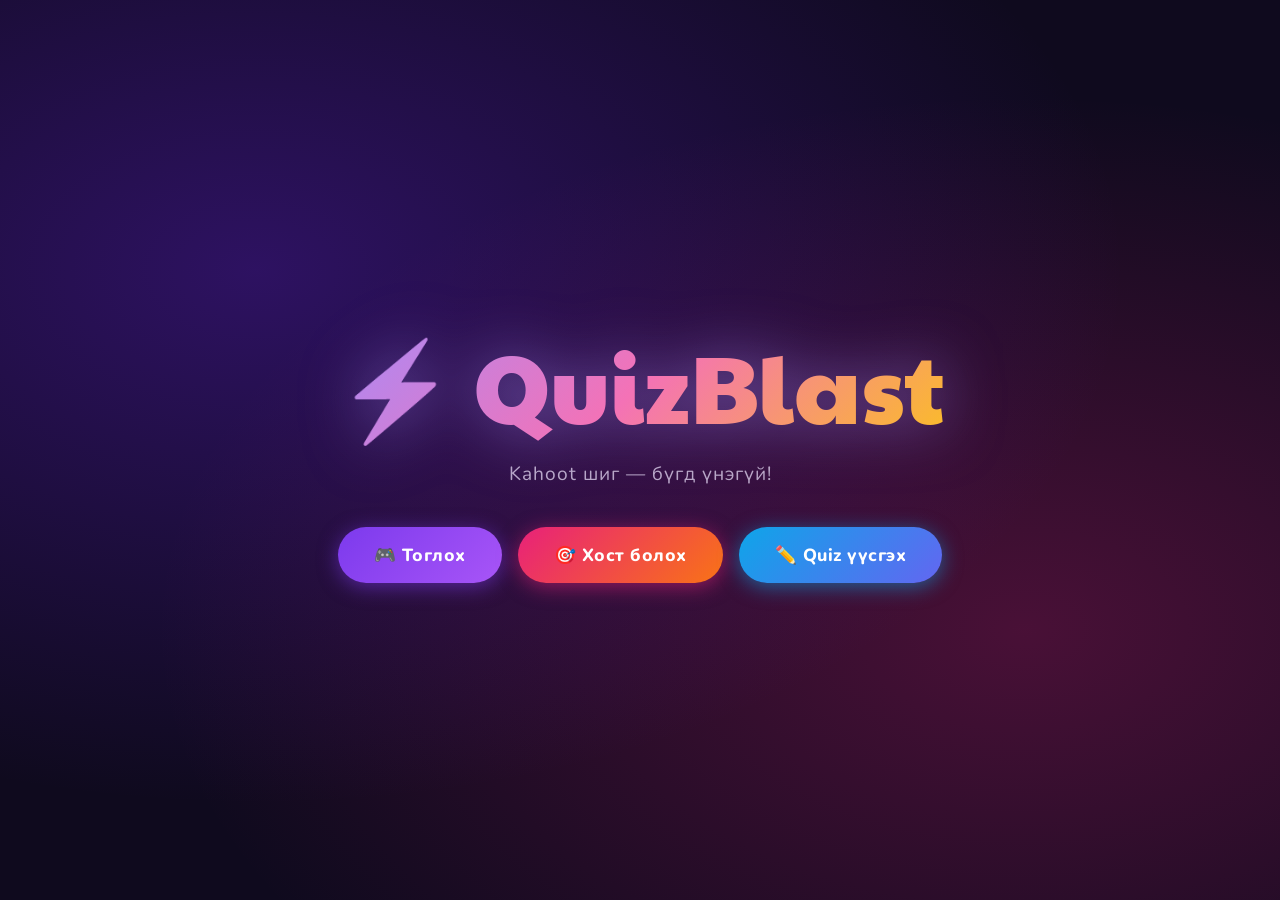
<file: index.html>
<!DOCTYPE html>
<html lang="mn">
<head>
  <meta charset="UTF-8" />
  <meta name="viewport" content="width=device-width, initial-scale=1.0"/>
  <title>QuizBlast 🎉</title>
  <link rel="stylesheet" href="style.css" />
</head>
<body>

<!-- ===== SCREENS ===== -->

<!-- 1. HOME -->
<div id="screen-home" class="screen active">
  <div class="home-bg"></div>
  <div class="home-content">
    <div class="logo">⚡ QuizBlast</div>
    <p class="tagline">Kahoot шиг — бүгд үнэгүй!</p>
    <div class="home-btns">
      <button class="btn btn-play" onclick="App.goTo('screen-join')">🎮 Тоглох</button>
      <button class="btn btn-host" onclick="App.goTo('screen-host-menu')">🎯 Хост болох</button>
      <button class="btn btn-create" onclick="App.goTo('screen-editor')">✏️ Quiz үүсгэх</button>
    </div>
  </div>
</div>

<!-- 2. JOIN -->
<div id="screen-join" class="screen">
  <button class="back-btn" onclick="App.goTo('screen-home')">← Буцах</button>
  <div class="center-box">
    <h2>🎮 Тоглоомд нэгдэх</h2>
    <input id="join-code" class="big-input" placeholder="PIN код оруулна уу" maxlength="6" oninput="this.value=this.value.replace(/\D/g,'')"/>
    <input id="join-name" class="big-input" placeholder="Таны нэр" maxlength="20"/>
    <button class="btn btn-play" onclick="App.joinGame()">Нэгдэх ➜</button>
    <p id="join-error" class="error-msg"></p>
  </div>
</div>

<!-- 3. HOST MENU -->
<div id="screen-host-menu" class="screen">
  <button class="back-btn" onclick="App.goTo('screen-home')">← Буцах</button>
  <div class="center-box">
    <h2>🎯 Хост болох</h2>
    <p style="opacity:.7;margin-bottom:20px">Хэзний quiz сонгоно уу</p>
    <div id="quiz-list"></div>
    <button class="btn btn-create" onclick="App.goTo('screen-editor')" style="margin-top:16px">+ Шинэ Quiz үүсгэх</button>
  </div>
</div>

<!-- 4. LOBBY (Host) -->
<div id="screen-lobby" class="screen">
  <div class="lobby-header">
    <span class="lobby-title">🎯 Lobby</span>
    <span class="quiz-name-label" id="lobby-quiz-name"></span>
  </div>
  <div class="pin-display">
    <span>PIN:</span>
    <span id="lobby-pin" class="pin-number">------</span>
  </div>
  <p class="lobby-hint">Найзуудаа урьж, PIN кодоо хуваалц!</p>
  <div id="player-list" class="player-list"></div>
  <button id="start-game-btn" class="btn btn-play start-big" onclick="App.startGame()">▶ Тоглоом эхлүүлэх</button>
</div>

<!-- 5. WAITING (Player) -->
<div id="screen-waiting" class="screen">
  <div class="waiting-anim">⏳</div>
  <h2 id="waiting-name"></h2>
  <p>Хост тоглоом эхлүүлэхийг хүлээж байна...</p>
  <div class="pulse-ring"></div>
</div>

<!-- 6. QUESTION (Host display) -->
<div id="screen-question" class="screen">
  <div class="q-header">
    <span id="q-num"></span>
    <div id="q-timer-bar"><div id="q-timer-fill"></div></div>
    <span id="q-timer-text"></span>
  </div>
  <div id="q-text" class="q-text"></div>
  <div id="q-answers" class="q-answers"></div>
  <div id="q-stats" class="q-stats hidden"></div>
</div>

<!-- 7. ANSWER (Player) -->
<div id="screen-answer" class="screen">
  <div class="q-header small">
    <span id="pa-num"></span>
    <div id="pa-timer-bar"><div id="pa-timer-fill"></div></div>
    <span id="pa-timer-text"></span>
  </div>
  <p id="pa-question" class="pa-question"></p>
  <div id="pa-choices" class="pa-choices"></div>
  <div id="pa-result" class="pa-result hidden"></div>
</div>

<!-- 8. LEADERBOARD -->
<div id="screen-leaderboard" class="screen">
  <h2 class="lb-title">🏆 Дүн</h2>
  <div id="lb-list" class="lb-list"></div>
  <div class="lb-btns">
    <button id="next-q-btn" class="btn btn-play" onclick="App.nextQuestion()">Дараагийн асуулт ➜</button>
    <button id="finish-btn" class="btn btn-host hidden" onclick="App.finishGame()">🏁 Тоглоом дуусгах</button>
  </div>
</div>

<!-- 9. FINAL -->
<div id="screen-final" class="screen">
  <div class="final-confetti" id="confetti-container"></div>
  <h2 class="final-title">🎉 Тоглоом дууслаа!</h2>
  <div id="final-list" class="lb-list"></div>
  <button class="btn btn-play" style="margin-top:24px" onclick="App.goTo('screen-home')">🏠 Нүүр хуудас</button>
</div>

<!-- 10. EDITOR -->
<div id="screen-editor" class="screen">
  <button class="back-btn" onclick="App.goTo('screen-home')">← Буцах</button>
  <div class="editor-wrap">
    <h2>✏️ Quiz Үүсгэх</h2>
    <input id="quiz-title" class="big-input" placeholder="Quiz нэр (жишээ: Монгол түүх)" maxlength="50"/>
    <div id="questions-editor"></div>
    <button class="btn btn-secondary" onclick="Editor.addQuestion()">+ Асуулт нэмэх</button>
    <button class="btn btn-play" onclick="Editor.save()" style="margin-left:10px">💾 Хадгалах</button>
    <p id="editor-msg" class="success-msg"></p>
  </div>
</div>

<script src="app.js"></script>
</body>
</html>
</file>
<file: style.css>
@import url('https://fonts.googleapis.com/css2?family=Nunito:wght@400;700;800;900&family=Paytone+One&display=swap');

:root {
  --purple: #6b21e8;
  --pink:   #e8217a;
  --yellow: #fbbf24;
  --green:  #22c55e;
  --blue:   #3b82f6;
  --red:    #ef4444;
  --bg:     #0f0a1e;
  --card:   #1a1035;
  --text:   #f0e6ff;
  --radius: 18px;
  --shadow: 0 8px 32px rgba(0,0,0,0.5);

  --c1: #e8217a;
  --c2: #3b82f6;
  --c3: #fbbf24;
  --c4: #22c55e;
}

* { box-sizing: border-box; margin: 0; padding: 0; }

body {
  font-family: 'Nunito', sans-serif;
  background: var(--bg);
  color: var(--text);
  min-height: 100vh;
  overflow-x: hidden;
}

/* ── SCREENS ── */
.screen { display: none; min-height: 100vh; position: relative; }
.screen.active { display: flex; flex-direction: column; align-items: center; justify-content: center; }

/* ── HOME ── */
.home-bg {
  position: fixed; inset: 0; z-index: 0;
  background: radial-gradient(ellipse at 20% 30%, #6b21e855 0%, transparent 60%),
              radial-gradient(ellipse at 80% 70%, #e8217a44 0%, transparent 60%),
              var(--bg);
  animation: bgPulse 6s ease-in-out infinite alternate;
}
@keyframes bgPulse {
  from { filter: brightness(1); }
  to   { filter: brightness(1.15); }
}
.home-content { position: relative; z-index: 1; text-align: center; padding: 40px 20px; }

.logo {
  font-family: 'Paytone One', sans-serif;
  font-size: clamp(3rem, 10vw, 6rem);
  background: linear-gradient(135deg, #a78bfa, #f472b6, #fbbf24);
  -webkit-background-clip: text; -webkit-text-fill-color: transparent;
  filter: drop-shadow(0 0 30px #a78bfa88);
  animation: logoGlow 2s ease-in-out infinite alternate;
}
@keyframes logoGlow {
  from { filter: drop-shadow(0 0 20px #a78bfa66); }
  to   { filter: drop-shadow(0 0 50px #f472b688); }
}
.tagline { font-size: 1.2rem; opacity: .7; margin: 10px 0 40px; letter-spacing: 1px; }

.home-btns { display: flex; flex-wrap: wrap; gap: 16px; justify-content: center; }

/* ── BUTTONS ── */
.btn {
  font-family: 'Nunito', sans-serif;
  font-weight: 800;
  font-size: 1.1rem;
  padding: 16px 36px;
  border: none; border-radius: 50px;
  cursor: pointer;
  transition: transform .15s, box-shadow .15s;
  letter-spacing: .5px;
}
.btn:hover  { transform: translateY(-3px) scale(1.03); }
.btn:active { transform: scale(.97); }

.btn-play   { background: linear-gradient(135deg, #7c3aed, #a855f7); color: #fff; box-shadow: 0 4px 20px #7c3aed88; }
.btn-host   { background: linear-gradient(135deg, #e8217a, #f97316); color: #fff; box-shadow: 0 4px 20px #e8217a88; }
.btn-create { background: linear-gradient(135deg, #0ea5e9, #6366f1); color: #fff; box-shadow: 0 4px 20px #0ea5e988; }
.btn-secondary { background: var(--card); color: var(--text); border: 2px solid #ffffff22; }

/* ── BACK BTN ── */
.back-btn {
  position: absolute; top: 20px; left: 20px;
  background: #ffffff18; border: none; color: var(--text);
  font-family: 'Nunito', sans-serif; font-weight: 700;
  padding: 8px 18px; border-radius: 50px; cursor: pointer;
  transition: background .2s;
}
.back-btn:hover { background: #ffffff30; }

/* ── CENTER BOX ── */
.center-box {
  background: var(--card);
  border-radius: var(--radius);
  padding: 40px 32px;
  width: 100%; max-width: 480px;
  box-shadow: var(--shadow);
  border: 1px solid #ffffff10;
  text-align: center;
}
.center-box h2 { font-size: 1.8rem; margin-bottom: 24px; }

/* ── INPUTS ── */
.big-input {
  width: 100%;
  background: #ffffff0d;
  border: 2px solid #ffffff20;
  border-radius: 12px;
  color: var(--text);
  font-family: 'Nunito', sans-serif;
  font-size: 1.2rem;
  font-weight: 700;
  padding: 14px 18px;
  margin-bottom: 16px;
  outline: none;
  text-align: center;
  transition: border-color .2s;
}
.big-input:focus { border-color: var(--purple); }
.big-input::placeholder { opacity: .4; }

/* ── MESSAGES ── */
.error-msg   { color: #f87171; font-weight: 700; margin-top: 10px; min-height: 24px; }
.success-msg { color: #4ade80; font-weight: 700; margin-top: 10px; min-height: 24px; }

/* ── HOST MENU: QUIZ LIST ── */
#quiz-list { display: flex; flex-direction: column; gap: 12px; width: 100%; }
.quiz-item {
  background: #ffffff0d;
  border: 1px solid #ffffff15;
  border-radius: 12px;
  padding: 16px 20px;
  display: flex; align-items: center; justify-content: space-between;
  cursor: pointer; transition: background .2s, transform .15s;
}
.quiz-item:hover { background: #ffffff18; transform: translateX(4px); }
.quiz-item-name { font-weight: 800; font-size: 1.05rem; }
.quiz-item-meta { font-size: .85rem; opacity: .6; margin-top: 2px; }
.quiz-item-btn {
  background: var(--purple); color: #fff;
  border: none; border-radius: 8px;
  padding: 8px 18px; font-weight: 800;
  cursor: pointer; font-family: 'Nunito', sans-serif;
  transition: background .2s;
}
.quiz-item-btn:hover { background: #7c3aed; }

/* ── LOBBY ── */
#screen-lobby { padding: 30px 20px; justify-content: flex-start; }
.lobby-header { display: flex; align-items: center; gap: 16px; margin-bottom: 16px; }
.lobby-title  { font-family: 'Paytone One', sans-serif; font-size: 1.8rem; }
.quiz-name-label { background: #ffffff15; padding: 6px 14px; border-radius: 50px; font-size: .9rem; opacity: .8; }

.pin-display {
  display: flex; align-items: center; gap: 16px;
  background: var(--card); border-radius: 20px;
  padding: 20px 36px; margin-bottom: 10px;
  border: 2px solid var(--purple);
  box-shadow: 0 0 30px #7c3aed44;
}
.pin-display span { font-size: 1.1rem; opacity: .7; font-weight: 700; }
.pin-number {
  font-family: 'Paytone One', sans-serif;
  font-size: clamp(2rem, 8vw, 3.5rem);
  color: var(--yellow);
  letter-spacing: 8px;
  text-shadow: 0 0 20px #fbbf2488;
}
.lobby-hint { opacity: .6; margin-bottom: 20px; }

.player-list {
  display: flex; flex-wrap: wrap; gap: 10px;
  justify-content: center; max-width: 800px;
  margin-bottom: 30px; min-height: 60px;
}
.player-chip {
  background: linear-gradient(135deg, #7c3aed44, #e8217a44);
  border: 1px solid #ffffff20;
  border-radius: 50px;
  padding: 8px 20px;
  font-weight: 800; font-size: 1rem;
  animation: chipPop .3s cubic-bezier(.34,1.56,.64,1);
}
@keyframes chipPop {
  from { transform: scale(0); opacity: 0; }
  to   { transform: scale(1); opacity: 1; }
}
.start-big { font-size: 1.3rem; padding: 20px 50px; }

/* ── WAITING ── */
#screen-waiting { text-align: center; gap: 16px; }
.waiting-anim { font-size: 4rem; animation: spin 2s linear infinite; }
@keyframes spin { to { transform: rotate(360deg); } }
.pulse-ring {
  width: 80px; height: 80px;
  border-radius: 50%;
  border: 4px solid var(--purple);
  animation: pulse 1.5s ease-out infinite;
}
@keyframes pulse {
  0%   { transform: scale(.8); opacity: 1; }
  100% { transform: scale(2);  opacity: 0; }
}

/* ── QUESTION ── */
#screen-question { padding: 0; justify-content: flex-start; }
.q-header {
  width: 100%; background: #00000044;
  display: flex; align-items: center; gap: 12px;
  padding: 12px 24px;
}
.q-header.small { padding: 8px 16px; }
#q-num, #pa-num { font-weight: 900; font-size: 1.1rem; white-space: nowrap; }

#q-timer-bar, #pa-timer-bar {
  flex: 1; height: 14px;
  background: #ffffff18; border-radius: 50px; overflow: hidden;
}
#q-timer-fill, #pa-timer-fill {
  height: 100%; width: 100%;
  background: linear-gradient(90deg, #22c55e, #fbbf24, #ef4444);
  border-radius: 50px;
  transition: width .1s linear;
}
#q-timer-text, #pa-timer-text {
  font-family: 'Paytone One', sans-serif;
  font-size: 1.4rem; color: var(--yellow); min-width: 36px; text-align: right;
}

.q-text {
  font-family: 'Paytone One', sans-serif;
  font-size: clamp(1.4rem, 4vw, 2.2rem);
  text-align: center;
  padding: 30px 24px 20px;
  max-width: 900px; margin: 0 auto;
  line-height: 1.4;
}

.q-answers {
  display: grid;
  grid-template-columns: 1fr 1fr;
  gap: 16px;
  padding: 0 24px 24px;
  width: 100%; max-width: 900px;
  margin: 0 auto;
}

.ans-block {
  border-radius: 16px;
  padding: 22px 18px;
  font-family: 'Nunito', sans-serif;
  font-weight: 800;
  font-size: clamp(1rem, 2.5vw, 1.3rem);
  display: flex; align-items: center; gap: 14px;
  cursor: pointer;
  border: 3px solid transparent;
  transition: transform .15s, filter .15s;
  position: relative; overflow: hidden;
}
.ans-block::before {
  content: ''; position: absolute; inset: 0;
  background: #ffffff00;
  transition: background .2s;
}
.ans-block:hover::before { background: #ffffff18; }
.ans-block:hover { transform: scale(1.02); }
.ans-block.c1 { background: var(--c1); }
.ans-block.c2 { background: var(--c2); }
.ans-block.c3 { background: var(--c3); color: #111; }
.ans-block.c4 { background: var(--c4); }
.ans-icon { font-size: 1.5rem; flex-shrink: 0; }
.ans-block.correct { border-color: #fff; box-shadow: 0 0 30px #ffffff88; animation: correctPop .4s ease; }
.ans-block.wrong   { filter: brightness(.4) grayscale(.5); }
@keyframes correctPop {
  0%   { transform: scale(1); }
  50%  { transform: scale(1.06); }
  100% { transform: scale(1); }
}

.q-stats {
  text-align: center; padding: 10px;
  font-size: 1rem; opacity: .8;
}
.hidden { display: none !important; }

/* ── PLAYER ANSWER ── */
#screen-answer { padding: 0; justify-content: flex-start; }
.pa-question {
  font-size: clamp(1rem, 3vw, 1.4rem);
  font-weight: 700;
  text-align: center;
  padding: 20px 20px 10px;
  opacity: .85;
  max-width: 700px; margin: 0 auto;
}
.pa-choices {
  display: grid;
  grid-template-columns: 1fr 1fr;
  gap: 14px;
  padding: 10px 20px 20px;
  width: 100%; max-width: 700px; margin: 0 auto;
}
.pa-btn {
  border-radius: 16px;
  padding: 28px 14px;
  font-family: 'Nunito', sans-serif;
  font-weight: 900;
  font-size: clamp(1.1rem, 3vw, 1.5rem);
  border: none; cursor: pointer;
  transition: transform .12s, filter .12s;
  display: flex; align-items: center; justify-content: center; gap: 10px;
  box-shadow: 0 6px 20px rgba(0,0,0,.4);
}
.pa-btn:hover:not(:disabled) { transform: scale(1.04); }
.pa-btn:active:not(:disabled) { transform: scale(.96); }
.pa-btn:disabled { filter: brightness(.5); cursor: not-allowed; }
.pa-btn.c1 { background: var(--c1); color: #fff; }
.pa-btn.c2 { background: var(--c2); color: #fff; }
.pa-btn.c3 { background: var(--c3); color: #111; }
.pa-btn.c4 { background: var(--c4); color: #111; }
.pa-btn.selected { border: 4px solid #fff; box-shadow: 0 0 20px #ffffff88; }

.pa-result {
  text-align: center;
  padding: 20px;
  font-size: 1.3rem;
  font-weight: 800;
}
.pa-result.correct-res { color: #4ade80; }
.pa-result.wrong-res   { color: #f87171; }

/* ── LEADERBOARD ── */
#screen-leaderboard { padding: 30px 20px; }
.lb-title { font-family: 'Paytone One', sans-serif; font-size: 2rem; margin-bottom: 20px; }
.lb-list  { display: flex; flex-direction: column; gap: 10px; width: 100%; max-width: 500px; }
.lb-item {
  background: var(--card);
  border-radius: 14px;
  padding: 14px 20px;
  display: flex; align-items: center; gap: 14px;
  border: 1px solid #ffffff10;
  animation: slideIn .3s ease;
}
@keyframes slideIn {
  from { transform: translateX(-30px); opacity: 0; }
  to   { transform: translateX(0); opacity: 1; }
}
.lb-rank  { font-family: 'Paytone One', sans-serif; font-size: 1.4rem; width: 36px; text-align: center; }
.lb-name  { flex: 1; font-weight: 800; font-size: 1.05rem; }
.lb-score { font-family: 'Paytone One', sans-serif; font-size: 1.2rem; color: var(--yellow); }
.lb-item.rank-1 { background: linear-gradient(135deg, #7c3aed44, #a855f744); border-color: #a855f7; }
.lb-item.rank-2 { background: linear-gradient(135deg, #0ea5e933, #38bdf833); border-color: #38bdf8; }
.lb-item.rank-3 { background: linear-gradient(135deg, #f9731633, #fbbf2433); border-color: #fbbf24; }

.lb-btns { display: flex; gap: 12px; margin-top: 20px; flex-wrap: wrap; justify-content: center; }

/* ── FINAL ── */
#screen-final { overflow: hidden; }
.final-confetti { position: fixed; inset: 0; pointer-events: none; z-index: 0; }
.final-title {
  font-family: 'Paytone One', sans-serif;
  font-size: 2.5rem; position: relative; z-index: 1;
  margin-bottom: 20px;
  background: linear-gradient(135deg, #fbbf24, #f472b6);
  -webkit-background-clip: text; -webkit-text-fill-color: transparent;
}
#final-list { position: relative; z-index: 1; }

/* ── EDITOR ── */
#screen-editor { justify-content: flex-start; padding: 60px 20px 30px; }
.editor-wrap { width: 100%; max-width: 700px; }
.editor-wrap h2 { font-size: 1.8rem; margin-bottom: 20px; }

.q-editor-card {
  background: var(--card);
  border-radius: 16px;
  padding: 20px;
  margin-bottom: 16px;
  border: 1px solid #ffffff10;
}
.q-editor-card .q-num-label { font-weight: 900; color: var(--yellow); margin-bottom: 12px; font-size: .9rem; letter-spacing: 1px; text-transform: uppercase; }
.q-editor-card input { margin-bottom: 10px; }
.ans-row { display: grid; grid-template-columns: 1fr 1fr; gap: 8px; margin-top: 8px; }
.ans-input-wrap { display: flex; align-items: center; gap: 6px; }
.ans-input-wrap label { font-size: .8rem; opacity: .6; white-space: nowrap; }
.ans-input {
  flex: 1;
  background: #ffffff0d;
  border: 2px solid #ffffff15;
  border-radius: 10px;
  color: var(--text);
  font-family: 'Nunito', sans-serif;
  font-size: 1rem;
  font-weight: 700;
  padding: 10px 12px;
  outline: none;
  transition: border-color .2s;
}
.ans-input:focus { border-color: var(--purple); }
.correct-sel {
  background: #22c55e22;
  border: 2px solid #22c55e66;
  border-radius: 10px;
  color: var(--text);
  font-family: 'Nunito', sans-serif;
  font-size: .9rem; font-weight: 700;
  padding: 8px 10px;
  margin-top: 10px;
  outline: none; cursor: pointer;
  width: 100%;
}
.remove-q-btn {
  background: #ef444422; border: 1px solid #ef444444;
  color: #f87171; border-radius: 8px;
  padding: 6px 14px; font-family: 'Nunito', sans-serif;
  font-weight: 700; cursor: pointer; margin-top: 10px;
  transition: background .2s;
}
.remove-q-btn:hover { background: #ef444444; }

.time-sel {
  background: #ffffff0d;
  border: 2px solid #ffffff15;
  border-radius: 10px;
  color: var(--text);
  font-family: 'Nunito', sans-serif;
  font-size: 1rem; font-weight: 700;
  padding: 8px 12px;
  margin-top: 8px; outline: none; cursor: pointer;
}

/* ── RESPONSIVE ── */
@media (max-width: 520px) {
  .q-answers, .pa-choices { grid-template-columns: 1fr 1fr; gap: 10px; padding: 0 12px 12px; }
  .ans-block { padding: 16px 10px; font-size: .95rem; }
  .pa-btn    { padding: 22px 10px; font-size: 1.1rem; }
  .ans-row   { grid-template-columns: 1fr; }
  .q-text    { padding: 16px 14px 10px; }
}

/* Scrollbar */
::-webkit-scrollbar { width: 6px; }
::-webkit-scrollbar-track { background: transparent; }
::-webkit-scrollbar-thumb { background: #ffffff22; border-radius: 3px; }
</file>
